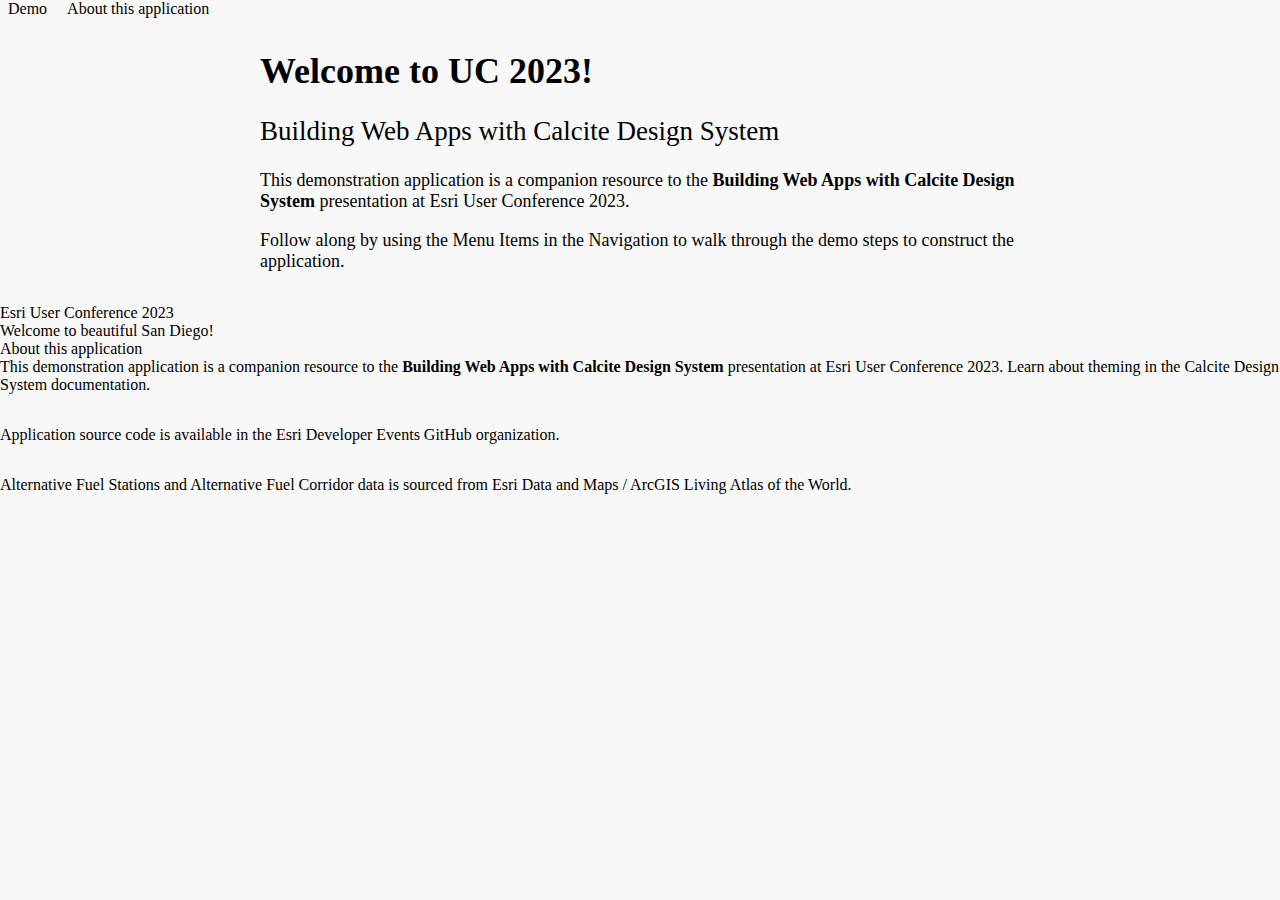
<file: index.html>
<html>

<head>
    <meta charset="utf-8" />
    <meta name="viewport" content="initial-scale=1,maximum-scale=1,user-scalable=no" />
    <title>2023 Esri User Conference - Building Web Apps with Calcite Design System</title>

    <!-- Calcite imports -->
    <script type="module" src="https://js.arcgis.com/calcite-components/1.4.3/calcite.esm.js"></script>
    <link rel="stylesheet" type="text/css" href="https://js.arcgis.com/calcite-components/1.4.3/calcite.css" />

    <!-- Demo imports -->
    <script src="./app.js" defer type="module"></script>
    <link rel="stylesheet" href="./style.css">
</head>

<body>
    <calcite-shell class="calcite-mode-light">

        <calcite-navigation slot="header">
            <calcite-navigation-logo alt="Application logo" slot="logo"
                heading="Building Web Apps with Calcite Design System"
                description="Esri User Conference 2023"></calcite-navigation-logo>
            <calcite-chip appearance="outline" slot="content-end">
                Demo
            </calcite-chip>
            <calcite-menu slot="content-end">
                <calcite-menu-item href="./step-1" icon-start="number-circle-1" text="Layout">
                </calcite-menu-item>
                <calcite-menu-item href="./step-2" icon-start="number-circle-2" text="Content">
                </calcite-menu-item>
                <calcite-menu-item href="./step-3" icon-start="number-circle-3" text="Interaction">
                </calcite-menu-item>
                <calcite-menu-item href="./step-4" icon-start="number-circle-4" text="Theming">
                </calcite-menu-item>
            </calcite-menu>
            <calcite-action-pad slot="content-end" expand-disabled expanded>
                <calcite-action id="toggle-modal" text="About" icon="information" text-enabled indicator>
                    <calcite-tooltip close-on-click placement="bottom" slot="tooltip">About
                        this application</calcite-tooltip>
                </calcite-action>
            </calcite-action-pad>
        </calcite-navigation>

        <calcite-panel>
            <div class="text-container">
                <h1>Welcome to UC 2023!</h1>
                <h2>Building Web Apps with Calcite Design System</h2>

                <p>
                    This demonstration application is a companion resource to the <b>Building Web
                        Apps with Calcite Design System</b> presentation at
                    Esri User Conference 2023.
                </p>
                <calcite-notice open icon="information">
                    <div slot="message">Follow along by using the Menu Items in the Navigation to walk through the demo
                        steps to construct
                        the application.</div>
                </calcite-notice>
            </div>
        </calcite-panel>


        <calcite-alert open icon="effects">
            <div slot="title">Esri User Conference 2023</div>
            <div slot="message">Welcome to beautiful San Diego!</div>
        </calcite-alert>

        <calcite-modal id="modal" slot="modals">
            <div slot="header">About this application</div>
            <div slot="content">
                <calcite-notice open>
                    <span slot="message">This demonstration application is a companion resource to the <b>Building Web
                            Apps with Calcite Design System</b> presentation at Esri User Conference 2023.
                    </span>
                </calcite-notice>
                <calcite-link target="_blank"
                    href="https://developers.arcgis.com/calcite-design-system/foundations/colors/#theming">
                    Learn about theming</calcite-link> in the <calcite-link target="_blank"
                    href="https://developers.arcgis.com/calcite-design-system">
                    Calcite Design System documentation</calcite-link>.
                <hr />
                <calcite-link target="_blank"
                    href="https://github.com/EsriDevEvents/building-web-apps-with-calcite-design-system-2023">Application
                    source code</calcite-link> is available in the
                <calcite-link target="_blank" href="https://github.com/EsriDevEvents/">Esri Developer Events
                    GitHub organization</calcite-link>.
                <hr />
                <calcite-link target="_blank"
                    href="https://www.arcgis.com/home/item.html?id=4a8305b53ed7416795fc6a129ec989ee">Alternative Fuel
                    Stations</calcite-link> and <calcite-link target="_blank"
                    href="https://www.arcgis.com/home/item.html?id=3a7ecb0dfede4ddea3abc9584328631a">Alternative Fuel
                    Corridor</calcite-link> data is sourced from Esri Data and Maps /
                <calcite-link target="_blank" href="https://livingatlas.arcgis.com/en/home/">ArcGIS Living Atlas of the
                    World</calcite-link>.
            </div>
        </calcite-modal>
    </calcite-shell>

</body>

</html>
</file>
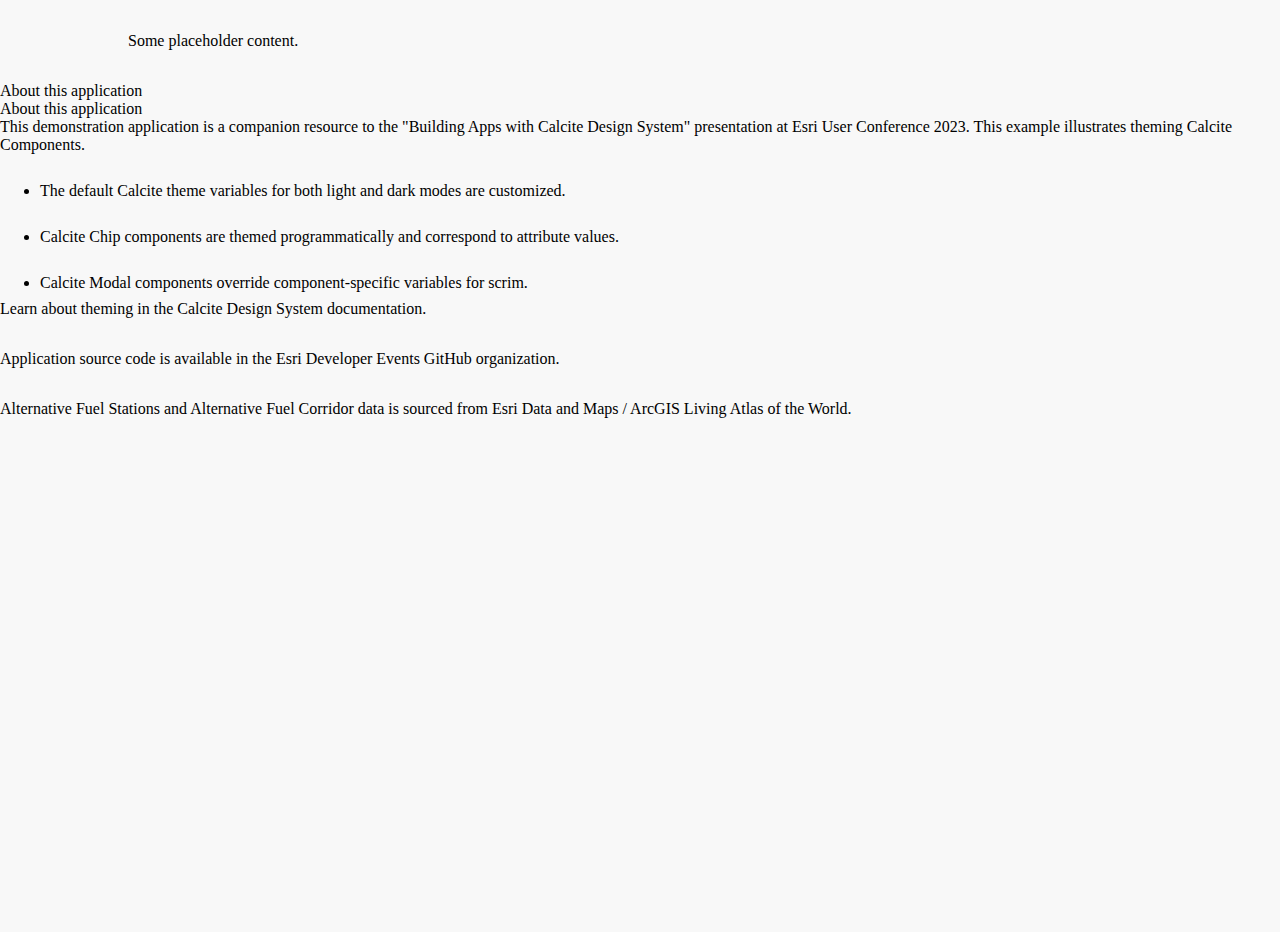
<file: fuel-info.html>
<html>

<head>
    <meta charset="utf-8" />
    <meta name="viewport" content="initial-scale=1,maximum-scale=1,user-scalable=no" />
    <title>2023 Esri User Conference - Building Apps with Calcite Design System</title>

    <!-- Calcite imports -->
    <script type="module" src="https://js.arcgis.com/calcite-components/1.4.2/calcite.esm.js"></script>
    <link rel="stylesheet" type="text/css" href="https://js.arcgis.com/calcite-components/1.4.2/calcite.css" />

    <!-- ArcGIS Maps SDK for JavaScript imports -->
    <link rel="stylesheet" href="https://js.arcgis.com/4.27/@arcgis/core/assets/esri/themes/dark/main.css">

    <link rel="stylesheet" href="./style.css">
</head>

<body>
    <calcite-shell class="calcite-mode-dark" content-behind>
        <calcite-panel heading="Some other content">
            <div style="width:80%;margin:2rem auto">
                Some placeholder content.
            </div>
        </calcite-panel>

        <calcite-navigation slot="header">

            <calcite-navigation-logo href="/" thumbnail="./images/logo.svg" alt="Application logo" slot="logo"
                heading="Alternative Fuel Station Planner" description="Road trip!"></calcite-navigation-logo>

            <calcite-tooltip placement="bottom" reference-element="toggle-modal" close-on-click slot="content-end">About
                this application</calcite-tooltip>
            <calcite-menu slot="content-end">
                <calcite-menu-item href="./index.html" icon-start="map" text="Map">
                </calcite-menu-item>
                <calcite-menu-item active icon-start="education" text="Learn about Alternative Fuel">
                </calcite-menu-item>
            </calcite-menu>
            <calcite-action-pad layout="horizontal" expand-disabled slot="content-end">
                <calcite-action id="toggle-modal" text="About this application" icon="information"
                    text-enabled></calcite-action>
            </calcite-action-pad>

        </calcite-navigation>



        <calcite-modal id="modal">
            <div slot="header">About this application</div>
            <div slot="content">
                <calcite-notice open>
                    <span slot="title">This demonstration application is a companion resource to the "Building Apps
                        with Calcite Design System" presentation at Esri User Conference 2023.
                    </span>
                </calcite-notice>
                This example illustrates theming <calcite-link target="_blank"
                    href="https://github.com/Esri/calcite-components">
                    Calcite Components</calcite-link>.
                <ul>
                    <li>The default Calcite theme variables for both light and dark modes are customized.</li>
                    <li>Calcite Chip components are themed programmatically and correspond to attribute values.</li>
                    <li>Calcite Modal components override component-specific variables for scrim.</li>
                </ul>
                <calcite-link target="_blank"
                    href="https://developers.arcgis.com/calcite-design-system/foundations/colors/#theming">
                    Learn about theming</calcite-link> in the <calcite-link target="_blank"
                    href="https://developers.arcgis.com/calcite-design-system">
                    Calcite Design System documentation</calcite-link>.
                <hr />
                <calcite-link target="_blank"
                    href="https://github.com/EsriDevEvents/building-web-apps-with-calcite-design-system-2023">Application
                    source code</calcite-link> is available in the
                <calcite-link target="_blank" href="https://github.com/EsriDevEvents/">Esri Developer Events
                    GitHub organization</calcite-link>.
                <hr />
                <calcite-link target="_blank"
                    href="https://www.arcgis.com/home/item.html?id=4a8305b53ed7416795fc6a129ec989ee">Alternative Fuel
                    Stations</calcite-link> and <calcite-link target="_blank"
                    href="https://www.arcgis.com/home/item.html?id=3a7ecb0dfede4ddea3abc9584328631a">Alternative Fuel
                    Corridor</calcite-link> data is sourced from Esri Data and Maps /
                <calcite-link target="_blank" href="https://livingatlas.arcgis.com/en/home/">ArcGIS Living Atlas of the
                    World</calcite-link>.
            </div>
        </calcite-modal>
    </calcite-shell>

</body>

</html>
</file>
<file: style.css>
html,
body,
#viewDiv {
  padding: 0;
  margin: 0;
  height: 100%;
  width: 100%;
  background-color: #f8f8f8;
}

.example-shell #viewDiv {
  background-color: #353535;
}

/** Setting custom core Calcite theme variables for light (default) and dark modes */

body.lavender {
  background-color: #3e3342;
}

body.lavender calcite-shell.example-shell {
  --calcite-ui-brand: #d6b9eb;
  --calcite-ui-brand-hover: #c59cd6;
  --calcite-ui-brand-press: #b399c4;
  --calcite-ui-background: #3e3342;
  --calcite-ui-foreground-1: #2e2933;
  --calcite-ui-foreground-2: #2b262c;
  --calcite-ui-foreground-3: #1b181b;
  --calcite-ui-info: #be3dc4;
  --calcite-ui-success: #28d258;
  --calcite-ui-warning: #ff9900;
  --calcite-ui-danger: #fe3e7e;
  --calcite-ui-danger-hover: #ff004c;
  --calcite-ui-danger-press: #db005b;
  --calcite-ui-text-1: #fef2ff;
  --calcite-ui-text-2: #fef5ff;
  --calcite-ui-text-3: #faf0f9;
  --calcite-ui-text-inverse: #1a0416;
  --calcite-ui-text-link: #872686;
  --calcite-ui-border-1: #373239;
  --calcite-ui-border-2: #413941;
  --calcite-ui-border-3: #463e47;
  --calcite-ui-border-input: #49434c;
}

body.mint {
  background-color: #252927;
}

body.mint calcite-shell.example-shell {
  --calcite-ui-brand: #00dea6;
  --calcite-ui-brand-hover: #00c997;
  --calcite-ui-brand-press: #00b386;
  --calcite-ui-background: #252927;
  --calcite-ui-foreground-1: #282f2c;
  --calcite-ui-foreground-2: #2f3633;
  --calcite-ui-foreground-3: #353b38;
  --calcite-ui-info: #38deff;
  --calcite-ui-success: #60fc44;
  --calcite-ui-warning: #ffca38;
  --calcite-ui-danger: #ff3639;
  --calcite-ui-danger-hover: #d93437;
  --calcite-ui-danger-press: #7c1d13;
  --calcite-ui-text-1: #f5fffc;
  --calcite-ui-text-2: #e6fcf6;
  --calcite-ui-text-3: #d6fff0;
  --calcite-ui-text-inverse: #1a1c1b;
  --calcite-ui-text-link: #15e8dd;
  --calcite-ui-border-1: #202422;
  --calcite-ui-border-2: #39473f;
  --calcite-ui-border-3: #2b3d33;
  --calcite-ui-border-input: #242e29;
}

body.ranger {
  --calcite-ui-brand: #3cb233;
}

body.ranger calcite-shell.example-shell {
  --calcite-ui-brand: #3cb233;
  --calcite-ui-brand-hover: #2d8626;
  --calcite-ui-brand-press: #256f20;
  --calcite-ui-background: #423b33;
  --calcite-ui-foreground-1: #332f29;
  --calcite-ui-foreground-2: #2c2a26;
  --calcite-ui-foreground-3: #1a1917;
  --calcite-ui-info: #2d8626;
  --calcite-ui-success: #36da43;
  --calcite-ui-warning: #ffc900;
  --calcite-ui-danger: #fe583e;
  --calcite-ui-danger-hover: #ff0015;
  --calcite-ui-danger-press: #d90012;
  --calcite-ui-text-1: #fdf0d5;
  --calcite-ui-text-2: #fff6f6;
  --calcite-ui-text-3: #ffffff;
  --calcite-ui-text-inverse: #000000;
  --calcite-ui-text-link: #2d8626;
  --calcite-ui-border-1: #3a3335;
  --calcite-ui-border-2: #40383a;
  --calcite-ui-border-3: #47423e;
  --calcite-ui-border-input: #4b4245;
  background-color: #252927;
}

calcite-loader {
  color: var(--calcite-ui-brand);
}

calcite-block {
  --calcite-block-padding: 0;
}

#route-scrim {
  z-index: 9;
  --calcite-scrim-background: rgba(44, 42, 38, 0.8);
}

calcite-list-item:not([selected]) calcite-chip {
  display: none;
}

calcite-action-pad {
  margin-inline: 0.5rem;
}

calcite-navigation > calcite-chip {
  align-self: center;
  margin: 0 0.5rem;
}

ul li {
  font-size: 16px;
  color: var(--calcite-ui-text-2);
  margin: 1.75rem 0;
}

ul {
  margin: 0;
}

ul li calcite-chip {
  margin: 0 0.175rem;
}

h2 {
  color: var(--calcite-ui-text-2);
  font-weight: 400;
}

pre {
  font-size: 18px !important;
}

.text-container {
  width: 760px;
  max-width: 90vw;
  font-size: 18px;
  margin: 2rem auto;
}

.example-shell {
  margin: auto;
  border-radius: 4px;
  inline-size: calc(100% - 4rem);
  block-size: calc(100% - 4rem);
  box-shadow: 0 4px 16px 0 rgba(0, 0, 0, 0.18), 0 2px 8px 0 rgba(0, 0, 0, 0.34);
}

calcite-shell {
  background-size: 16px 16px;
  background-color: var(--calcite-ui-background);
  background-image: radial-gradient(
    circle,
    var(--calcite-ui-border-3) 1px,
    transparent 1px
  );
}

calcite-shell-panel[slot="panel-start"] {
  --calcite-shell-panel-min-width: 340px;
  --calcite-shell-panel-width: 340px;
  --calcite-shell-panel-max-width: 340px;
}

#modal {
  --calcite-modal-content-background: var(--calcite-ui-background);
  --calcite-modal-scrim-background: rgba(75, 75, 75, 0.9);
  --calcite-modal-height: 70vh;
  --calcite-modal-width: 70vw;
}

#modal {
  font-size: 1rem;
}
calcite-accordion {
  --calcite-ui-foreground-1: transparent;
  --calcite-block-padding: 0;
}

#modal hr {
  margin: 1rem 0;
  border: 0;
  border-bottom: 1px solid var(--calcite-ui-border-3);
}

#modal ul li {
  margin-bottom: 0.5rem;
}

#modal calcite-notice {
  margin-bottom: 1.25rem;
}
</file>
